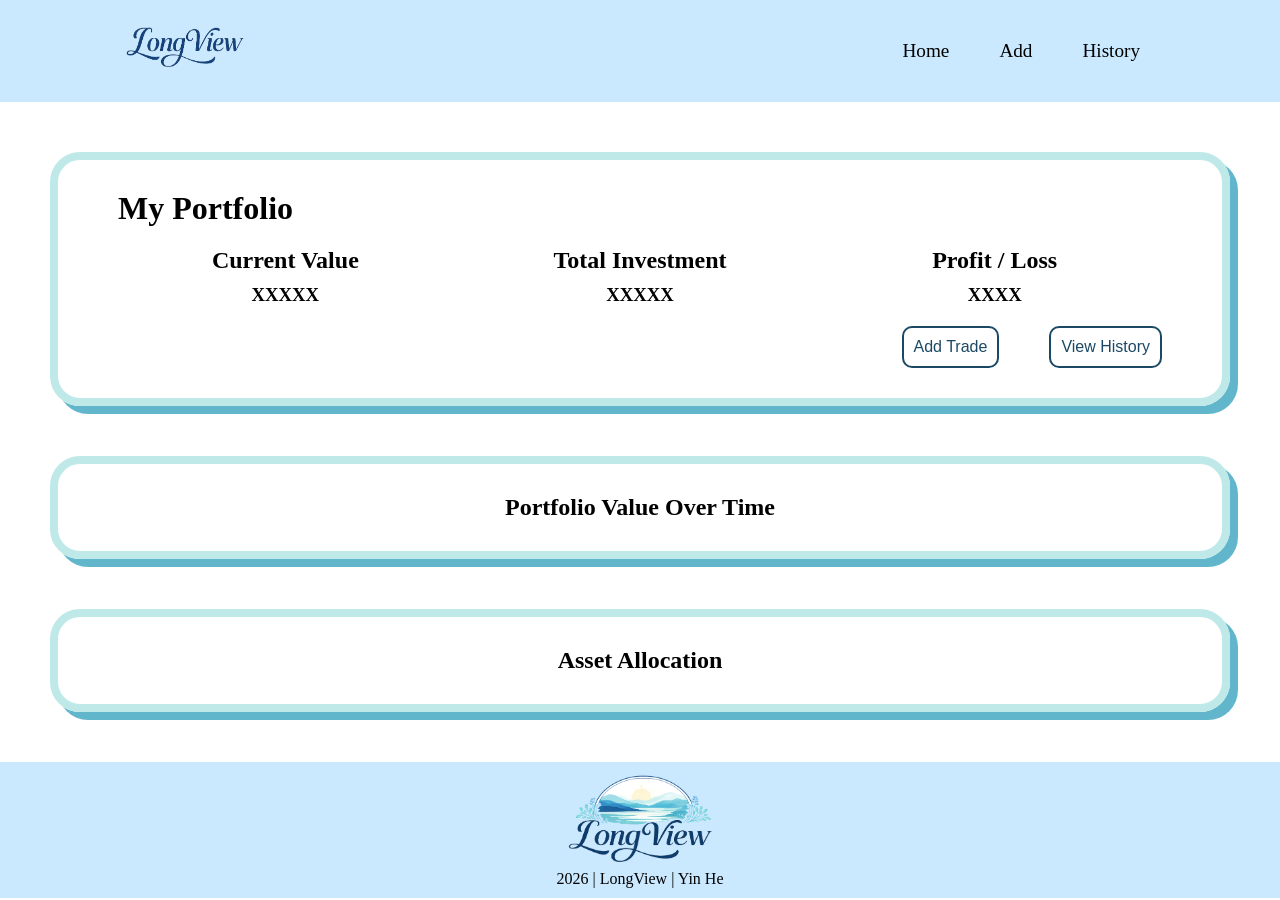
<file: index.html>
<!DOCTYPE html>
<html lang="en">
<head>
    <meta charset="UTF-8">
    <meta name="viewport" content="width=device-width, initial-scale=1.0">
    <title>LongView | Home</title>
    <link rel="stylesheet" href="style.css">
    <link rel="script" href="main.js">
</head>
<body>
    <header>
        <img src="logo.png" alt="LongView Logo" class="logo">
        <nav>
            <ul>
                <li><a href="index.html">Home</a></li>
                <li><a href="add.html">Add</a></li>
                <li><a href="history.html">History</a></li>
            </ul>
        </nav>
    </header>
    <main>
        <div class="value">
            <h1>My Portfolio</h1>
            <div class="value-section">
                <section class="value-cards">
                    <h2>Current Value</h2>
                    <h3>XXXXX</h3>
                </section>
                <section class="value-cards">
                    <h2>Total Investment</h2>
                    <h3>XXXXX</h3>
                </section>
                <section class="value-cards">
                    <h2>Profit / Loss</h2>
                    <h3>XXXX</h3>
                </section>
            </div>
            <div class="value-buttons">
                <a href="add.html"><button>Add Trade</button></a>
                <a href="history.html"><button>View History</button></a>
            </div>
        </div>
        <div class="chart1">
            <h2>Portfolio Value Over Time</h2>
        </div>
        <div class="chart2">
            <h2>Asset Allocation</h2>
        </div>
    </main>
    <footer>
        <img src="logo-photo.png" alt="LongView Logo Photo" class="logo-photo">
        <p>2026 | LongView | Yin He</p>
    </footer>
</body>
</html>
</file>
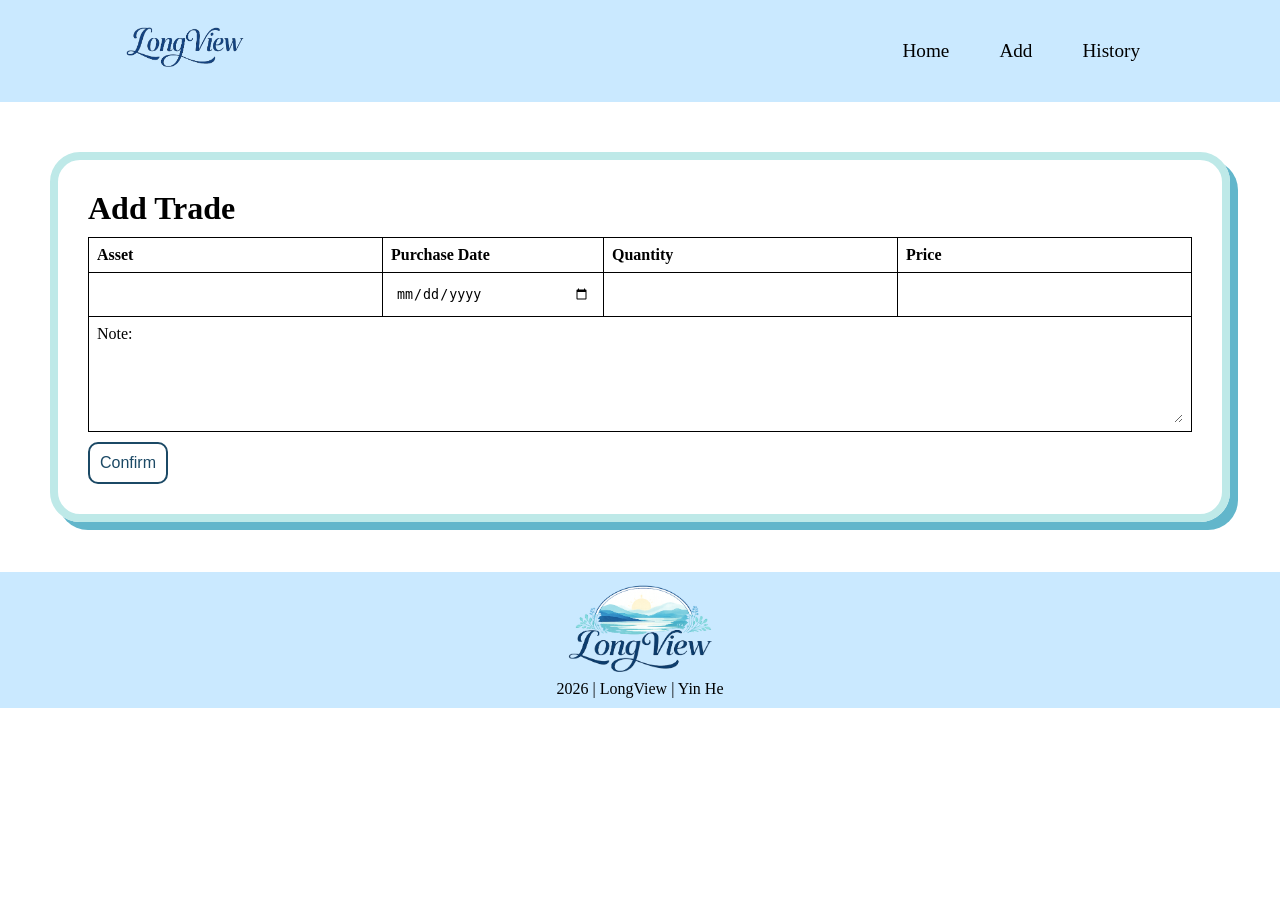
<file: add.html>
<!DOCTYPE html>
<html lang="en">
<head>
    <meta charset="UTF-8">
    <meta name="viewport" content="width=device-width, initial-scale=1.0">
    <title>LongView | Add Trade</title>
    <link rel="stylesheet" href="style.css">
    <link rel="script" href="main.js">
</head>
<body>
    <header>
        <img src="logo.png" alt="LongView Logo" class="logo">
        <nav>
            <ul>
                <li><a href="index.html">Home</a></li>
                <li><a href="add.html">Add</a></li>
                <li><a href="history.html">History</a></li>
            </ul>
        </nav>
    </header>
    <main>
        <form action="/submit-trade" method="POST">
            <h1>Add Trade</h1>
            <table>
                <thead>
                <tr>
                    <th>Asset</th>
                    <th>Purchase Date</th>
                    <th>Quantity</th>
                    <th>Price</th>
                </tr>
                </thead>
                <tbody>
                <tr>
                    <td><input type="text" name="asset"></td>
                    <td><input type="date" name="date"></td>
                    <td><input type="number" name="quantity"></td>
                    <td><input type="number" name="price"></td>
                </tr>
                <tr>
                    <td colspan="4">
                    <label for="note">Note:</label>
                    <textarea id="note" name="note" rows="3"></textarea>
                    </td>
                </tr>
                </tbody>
            </table>
            <button type="submit">Confirm</button>
        </form>
    </main>
    <footer>
        <img src="logo-photo.png" alt="LongView Logo Photo" class="logo-photo">
        <p>2026 | LongView | Yin He</p>
    </footer>
</body>
</html>
</file>
<file: style.css>
* {
    margin: 0;
    padding: 0;
}
h1, h2, h3 {
    font-family: "Bree Serif", serif;
}
p {
    font-family: "Crimson Text", serif;
}
header {
    background-color: #cae9ff;
    padding: 20px;
    display: flex;
    justify-content: space-between;
}
.logo {
    width: 120px;
    height: 45px;
    padding: 5px;
    margin-left: 100px;
}
nav {
    padding: 20px;
    margin-right: 100px;
    font-size: 1.2em;
}
nav ul {
    list-style-type: none;
    display: flex;
    gap: 50px;
}
nav a {
    text-decoration: none;
    color: black;
}

nav a:hover {
    background-color: #1b4965;
    color: white;
}
footer {
    background-color: #cae9ff;
    text-align: center;
    padding: 10px;
}
.logo-photo {
    width: 150px;
    height: auto;
}

main {
    padding: 50px;
}

/* main page */
.value, .chart1, .chart2 {
    text-align: center;
    border: 8px solid #bee9e8;
    border-radius: 30px;
    box-shadow: 8px 8px #62b6cb;
    padding: 30px;
}
.value h1 {
    margin-left: 30px;
    text-align: left;;
}
.value-section {
    display: grid;
    grid-template-columns: 1fr 1fr 1fr;
    padding: 20px;
}
.value-cards h2{
    padding-bottom: 10px;
}
.value-buttons {
    display: flex;
    justify-content: flex-end;
    margin-right: 30px;
    gap: 50px;
}
.value-buttons button {
    background-color: white;
    color: #1b4965;
    padding: 10px;
    border-radius: 10px;
    border: 2px solid #1b4965;
    cursor: pointer;
    font-size: 1em;
}
.value-buttons button:hover {
    background-color: #5fa8d3;
    color: white;
    padding: 10px;
    border-radius: 10px;
    border: none;
    cursor: pointer;
}
.chart1 {
    margin: 50px 0;
}

/* add page */
form {
    border: 8px solid #bee9e8;
    border-radius: 30px;
    box-shadow: 8px 8px #62b6cb;
    padding: 30px;
}
form table {
    padding: 20px 0;
}

table {
  width: 100%;
  border-collapse: collapse;
  margin: 10px 0 ;
}

th, td {
  border: 1px solid #000;
  padding: 8px;
  text-align: left;
}
input, textarea {
  width: 100%;
  border: none;
  outline: none; 
  padding: 5px;
  box-sizing: border-box; 
}
#note {
  height: 80px;
  vertical-align: top;
}
form button {
    background-color: white;
    color: #1b4965;
    padding: 10px;
    border-radius: 10px;
    border: 2px solid #1b4965;
    cursor: pointer;
    font-size: 1em;
}
form button:hover {
    background-color: #5fa8d3;
    color: white;
    padding: 10px;
    border-radius: 10px;
    border: none;
    cursor: pointer;
}

/* history page */
</file>
